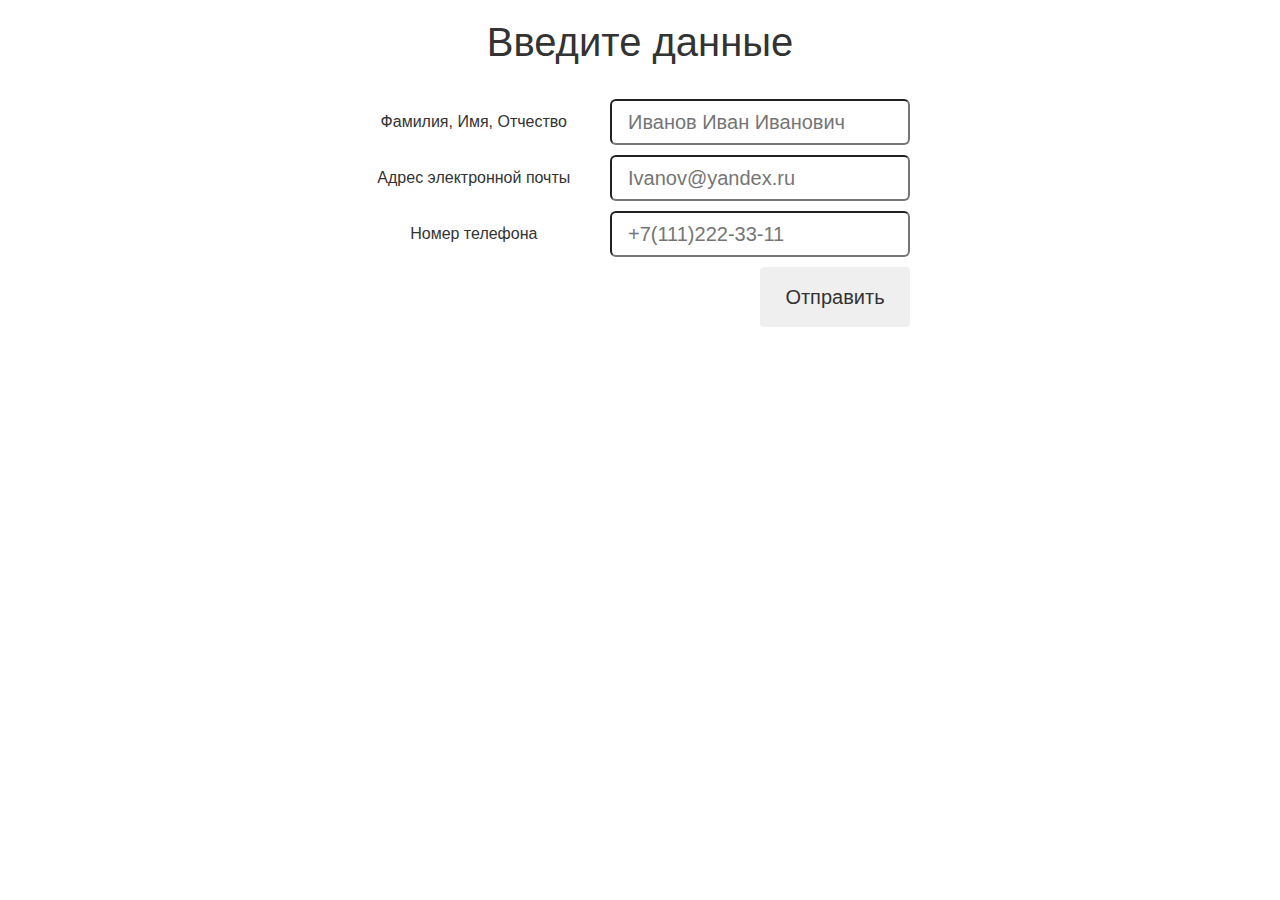
<file: index.html>
<!DOCTYPE html>

<link rel="stylesheet" href="index.css"/>
<script src="resources/js/jquery-3.2.1.min.js"></script>
<script src="resources/js/bootstrap.js"></script>
<script src="index.js"></script>


<html id="myForm" lang="ru">

<head>
    <meta charset="UTF-8">
    <title>Тестовое задание</title>
</head>

<body>
    <h1>Введите данные</h1>
    <table>
        <tr>
            <td class="info">Фамилия, Имя, Отчество</td>
            <td class="input"><input id="fioInput" name="fio" class="input-lg" placeholder="Иванов Иван Иванович"></td>
        </tr>
        <tr>
            <td class="info">Адрес электронной почты</td>
            <td class="input"> <input id="emailInput" name="email" class="input-lg" placeholder="Ivanov@yandex.ru"></td>
        </tr>
        <tr>
            <td class="info">Номер телефона</td>
            <td class="input"><input id="phoneInput" name="phone" class="input-lg" placeholder="+7(111)222-33-11"></td>
        </tr>
    </table>

    <table>
        <tr>
            <td class="text-info"><div id="resultContainer"></div></td>
            <td class="input"><button id="submitButton" class="btn" onclick="submit()">Отправить</button></td>
        </tr>
    </table>
</body>

</html>
</file>
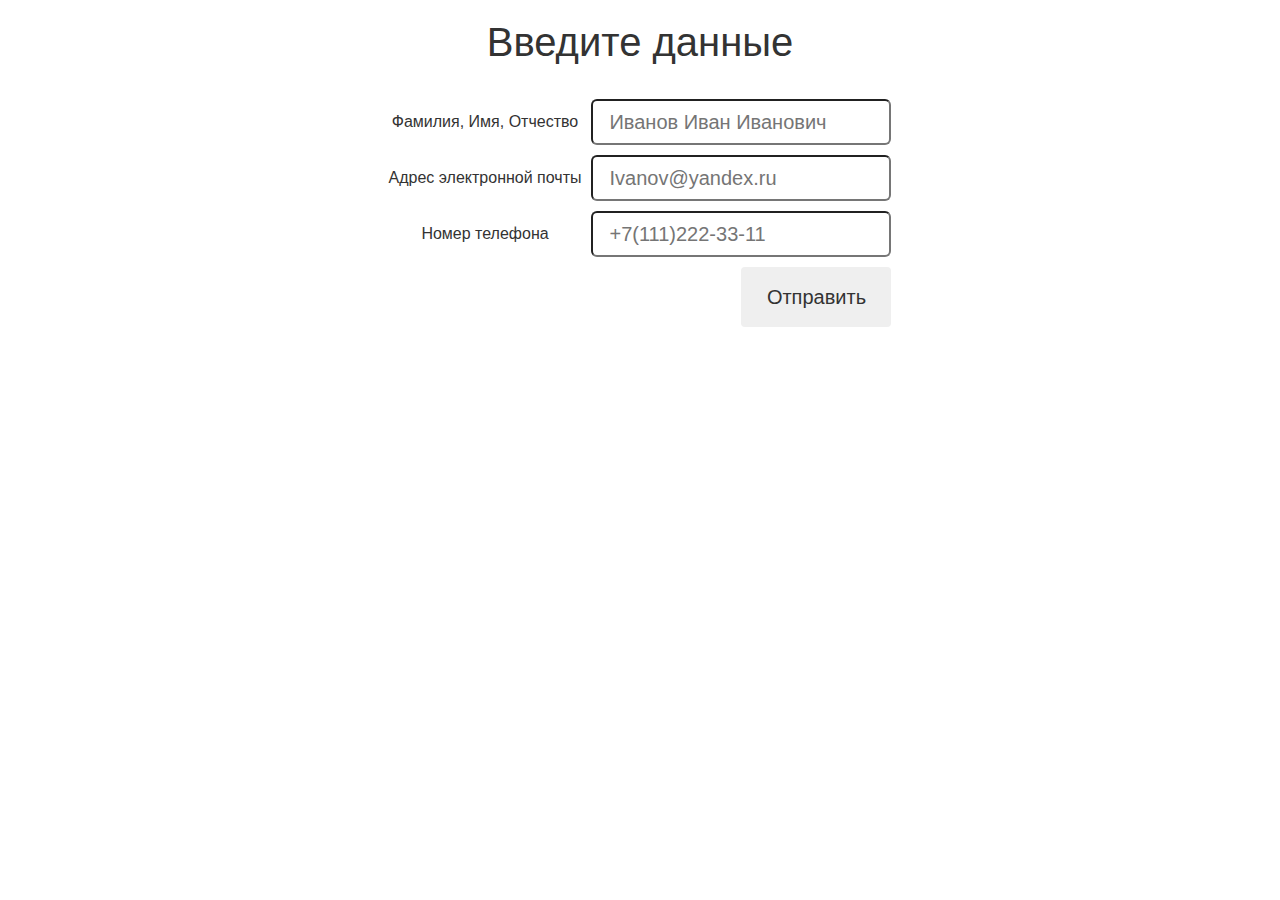
<file: main.html>
<!DOCTYPE html>

<link rel="stylesheet" href="bootstrap-3.3.7-dist/css/bootstrap.css">
<link rel="stylesheet" href="bootstrap-3.3.7-dist/css/bootstrap-theme.css">
<script src="bootstrap-3.3.7-dist/js/bootstrap.js"></script>
<script src="jquery-3.2.1.js"></script>


<script>
    function validate() {
        var fio = document.getElementById("fioInput").value;
        var email = document.getElementById("emailInput").value;
        var phone = document.getElementById("phoneInput").value;

        alert (fio + " " + email + " " + phone);
    }
</script>

<style>
    td {
        padding: 5px;
        font-size: 16px;
    }
    button {
        height:60px;
        width: 150px;
    }
    input {
        width: 300px;
    }
    h1 {
        font-size: 40px;
    }
</style>


<html id="myForm" lang="ru">

<head>
    <meta charset="UTF-8">
    <title>Тестовое задание</title>
</head>

<body>
<h1 align="center" style="padding-bottom: 20px;">Введите данные</h1>
    <table align="center">
        <tr>
            <td align="center">Фамилия, Имя, Отчество</td>
            <td><input id="fioInput" name="fio" class="input-lg" style="font-size: 20px;" placeholder="Иванов Иван Иванович"></td>
        </tr>
        <tr>
            <td align="center">Адрес электронной почты</td>
            <td> <input id="emailInput" name="email" class="input-lg" style="font-size: 20px;" placeholder="Ivanov@yandex.ru"></td>
        </tr>
        <tr>
            <td align="center">Номер телефона</td>
            <td><input id="phoneInput" name="phone" class="input-lg" style="font-size: 20px;" placeholder="+7(111)222-33-11"></td>
        </tr>
        <tr>
        <td colspan="2" align="right"><button id="submitButton" class="btn" style="font-size: 20px;" onclick="validate()">Отправить</button></td>
        </tr>
    </table>
    <div id="resultContainer"></div>
</body>

</html>
</file>
<file: index.css>
@import "resources/css/bootstrap.css";

table {
    margin-left: auto;
    margin-right: auto;
    width: 550px;
}
td {
    padding: 5px;
    text-align: right;
}
td.info {
    text-align: center;
    font-size: 16px;
}
td.text-info {
    text-align: center;
    font-size: 40px;
}
input.input-lg {
    font-size: 20px;
    width: 300px;
}
button.btn {
    height:60px;
    width: 150px;
    font-size: 20px;
}
h1 {
    text-align: center;
    font-size: 40px;
    padding-bottom: 20px;
}

input.error {
    border: 1px solid red;
}
div.success { }
div.error { }
div.progress {
    height: 0px;
    width: 0px;
}
</file>
